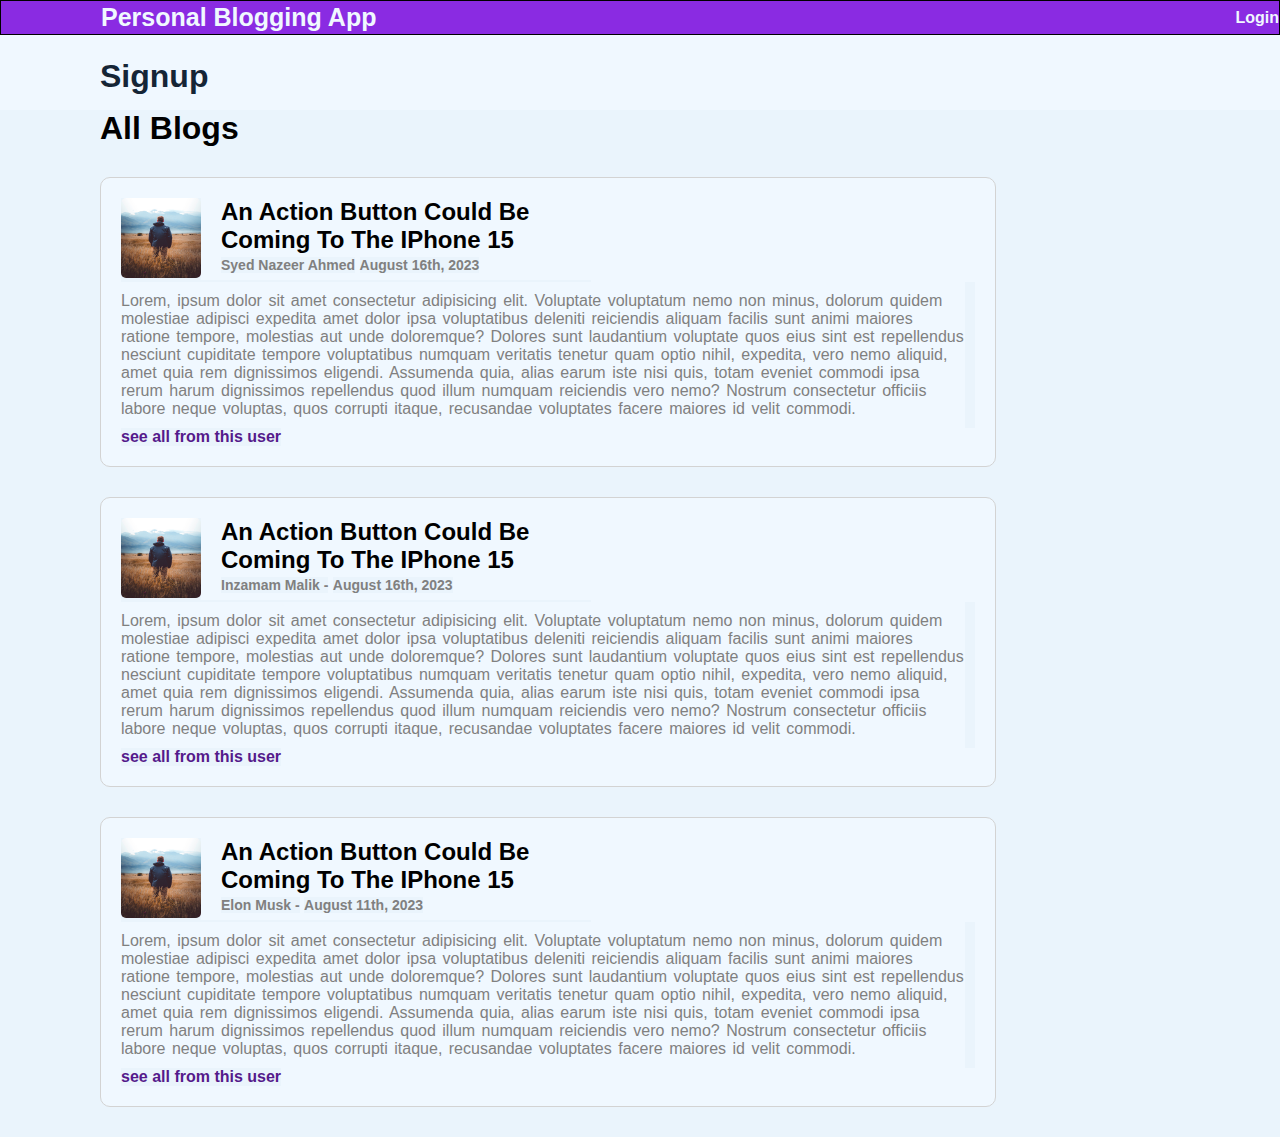
<file: index.html>
<!DOCTYPE html>
<html lang="en">
<head>
    <meta charset="UTF-8">
    <meta name="viewport" content="width=device-width, initial-scale=1.0">
    <title>Home</title>
    <link rel="stylesheet" href="style.css">
</head>
<body>
    <header id="personal-blog">
        <div class="info">
      <h3>Personal Blogging App</h3>
          <a href="login.html">Login</a>
    </div>
    <div class="dashboard">
        <h2 id="d-heading">Signup</h2>
    </div>
    </header>

    <section id="myblog">
        <h2 class="myBlogs">All Blogs</h2>
        <div class="publish-content blog">
           <div class="publisher-info">
               <div class="image">
                   <img src="./images/photo-user.jpeg" alt="">
               </div>
                <div class="about-user">
               <h2 class="content-heading">An action button could be coming to the iPhone 15</h2>
                <span class="user-name">Syed Nazeer Ahmed</span>
                <span class="date">August 16th, 2023</span>
           </div>
       </div>
           <div class="content">
               <p>Lorem, ipsum dolor sit amet consectetur adipisicing elit. Voluptate voluptatum nemo non minus, dolorum quidem molestiae adipisci expedita amet dolor ipsa voluptatibus deleniti reiciendis aliquam facilis sunt animi maiores ratione tempore, molestias aut unde doloremque? Dolores sunt laudantium voluptate quos eius sint est repellendus nesciunt cupiditate tempore voluptatibus numquam veritatis tenetur quam optio nihil, expedita, vero nemo aliquid, amet quia rem dignissimos eligendi. Assumenda quia, alias earum iste nisi quis, totam eveniet commodi ipsa rerum harum dignissimos repellendus quod illum numquam reiciendis vero nemo? Nostrum consectetur officiis labore neque voluptas, quos corrupti itaque, recusandae voluptates facere maiores id velit commodi.</p>
           </div>
           <div class="see-btn">
              <a href="./userblog.html">see all from this user</a>
           </div>
        </div>
      </section>
      <section id="myblog">
        <div class="publish-content blog">
           <div class="publisher-info">
               <div class="image">
                   <img src="./images/photo-user.jpeg" alt="">
               </div>
                <div class="about-user">
               <h2 class="content-heading">An action button could be coming to the iPhone 15</h2>
                <span class="user-name">Inzamam Malik -</span>
                <span class="date">August 16th, 2023</span>
           </div>
       </div>
           <div class="content">
               <p>Lorem, ipsum dolor sit amet consectetur adipisicing elit. Voluptate voluptatum nemo non minus, dolorum quidem molestiae adipisci expedita amet dolor ipsa voluptatibus deleniti reiciendis aliquam facilis sunt animi maiores ratione tempore, molestias aut unde doloremque? Dolores sunt laudantium voluptate quos eius sint est repellendus nesciunt cupiditate tempore voluptatibus numquam veritatis tenetur quam optio nihil, expedita, vero nemo aliquid, amet quia rem dignissimos eligendi. Assumenda quia, alias earum iste nisi quis, totam eveniet commodi ipsa rerum harum dignissimos repellendus quod illum numquam reiciendis vero nemo? Nostrum consectetur officiis labore neque voluptas, quos corrupti itaque, recusandae voluptates facere maiores id velit commodi.</p>
           </div>
           <div class="see-btn">
              <a href="./userblog.html">see all from this user</a>
           </div>
        </div>
      </section>
      <section id="myblog">
        <div class="publish-content blog">
           <div class="publisher-info">
               <div class="image">
                   <img src="./images/photo-user.jpeg" alt="">
               </div>
                <div class="about-user">
               <h2 class="content-heading">An action button could be coming to the iPhone 15</h2>
                <span class="user-name">Elon Musk -</span>
                <span class="date">August 11th, 2023</span>
           </div>
       </div>
           <div class="content">
               <p>Lorem, ipsum dolor sit amet consectetur adipisicing elit. Voluptate voluptatum nemo non minus, dolorum quidem molestiae adipisci expedita amet dolor ipsa voluptatibus deleniti reiciendis aliquam facilis sunt animi maiores ratione tempore, molestias aut unde doloremque? Dolores sunt laudantium voluptate quos eius sint est repellendus nesciunt cupiditate tempore voluptatibus numquam veritatis tenetur quam optio nihil, expedita, vero nemo aliquid, amet quia rem dignissimos eligendi. Assumenda quia, alias earum iste nisi quis, totam eveniet commodi ipsa rerum harum dignissimos repellendus quod illum numquam reiciendis vero nemo? Nostrum consectetur officiis labore neque voluptas, quos corrupti itaque, recusandae voluptates facere maiores id velit commodi.</p>
           </div>
           <div class="see-btn">
              <a href="./userblog1.html">see all from this user</a>
           </div>
        </div>
      </section>
</body>
</html>
</file>
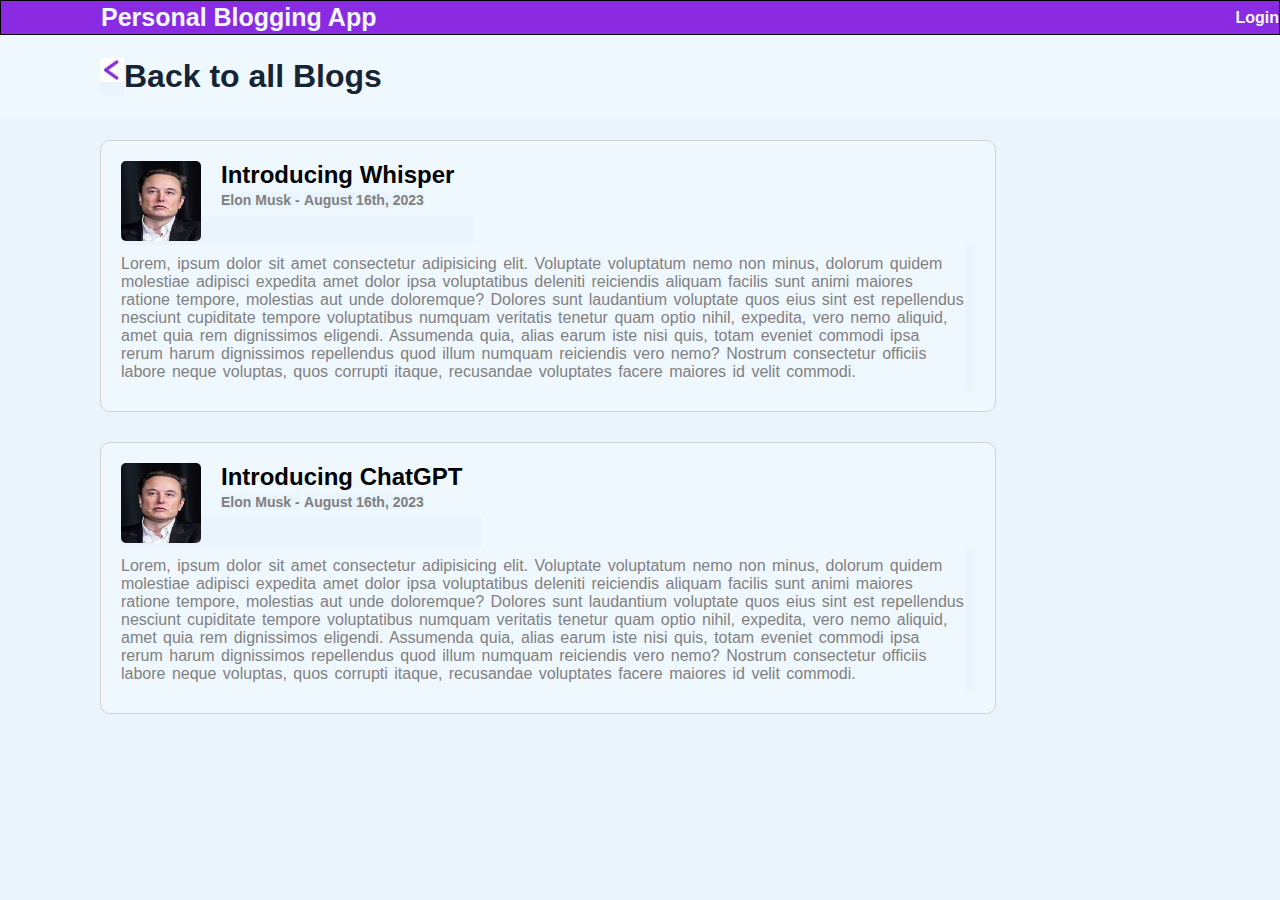
<file: userblog.html>
<!DOCTYPE html>
<html lang="en">
<head>
    <meta charset="UTF-8">
    <meta name="viewport" content="width=device-width, initial-scale=1.0">
    <title>user Blog</title>
    <link rel="stylesheet" href="style.css">
</head>
<body>

    <header id="personal-blog">
        <div class="info">
      <h3>Personal Blogging App</h3>
          <a href="login.html">Login</a>
    </div>
    <div class="dashboard">
        <a href="index.html"><img src="./images/icion 1.jpeg" alt=""></a>

        <h2 id="d-heading" class="back">Back to all Blogs</h2>
    </div>
    
    </header>

    <section id="myblog">
        <div class="publish-content blog">
           <div class="publisher-info">
               <div class="image">
                   <img src="./images/images.jpeg" alt="">
               </div>
                <div class="about-user">
               <h2 class="content-heading">Introducing Whisper</h2>
                <span class="user-name">Elon Musk -</span>
                <span class="date">August 16th, 2023</span>
           </div>
       </div>
           <div class="content">
               <p>Lorem, ipsum dolor sit amet consectetur adipisicing elit. Voluptate voluptatum nemo non minus, dolorum quidem molestiae adipisci expedita amet dolor ipsa voluptatibus deleniti reiciendis aliquam facilis sunt animi maiores ratione tempore, molestias aut unde doloremque? Dolores sunt laudantium voluptate quos eius sint est repellendus nesciunt cupiditate tempore voluptatibus numquam veritatis tenetur quam optio nihil, expedita, vero nemo aliquid, amet quia rem dignissimos eligendi. Assumenda quia, alias earum iste nisi quis, totam eveniet commodi ipsa rerum harum dignissimos repellendus quod illum numquam reiciendis vero nemo? Nostrum consectetur officiis labore neque voluptas, quos corrupti itaque, recusandae voluptates facere maiores id velit commodi.</p>
           </div>
        </div>
      </section>

      <section id="myblog">
        <div class="publish-content blog">
           <div class="publisher-info">
               <div class="image">
                   <img src="./images/images.jpeg" alt="">
               </div>
                <div class="about-user">
               <h2 class="content-heading">Introducing ChatGPT</h2>
                <span class="user-name">Elon Musk -</span>
                <span class="date">August 16th, 2023</span>
           </div>
       </div>
           <div class="content">
               <p>Lorem, ipsum dolor sit amet consectetur adipisicing elit. Voluptate voluptatum nemo non minus, dolorum quidem molestiae adipisci expedita amet dolor ipsa voluptatibus deleniti reiciendis aliquam facilis sunt animi maiores ratione tempore, molestias aut unde doloremque? Dolores sunt laudantium voluptate quos eius sint est repellendus nesciunt cupiditate tempore voluptatibus numquam veritatis tenetur quam optio nihil, expedita, vero nemo aliquid, amet quia rem dignissimos eligendi. Assumenda quia, alias earum iste nisi quis, totam eveniet commodi ipsa rerum harum dignissimos repellendus quod illum numquam reiciendis vero nemo? Nostrum consectetur officiis labore neque voluptas, quos corrupti itaque, recusandae voluptates facere maiores id velit commodi.</p>
           </div>
        </div>
      </section>
</body>
</html>
</file>
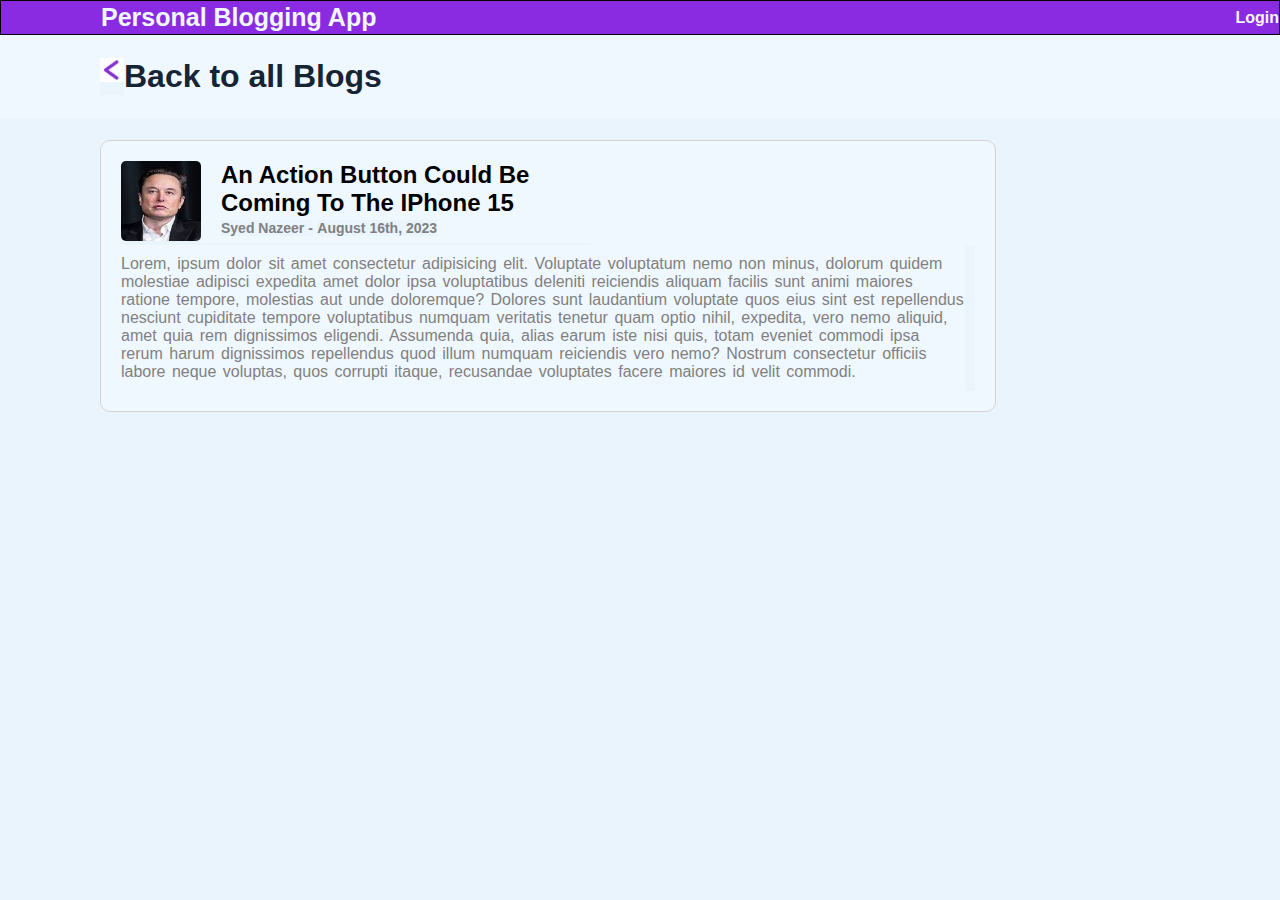
<file: userblog1.html>
<!DOCTYPE html>
<html lang="en">
<head>
    <meta charset="UTF-8">
    <meta name="viewport" content="width=device-width, initial-scale=1.0">
    <title>user Blog</title>
    <link rel="stylesheet" href="style.css">
</head>
<body>
    <header id="personal-blog">
        <div class="info">
      <h3>Personal Blogging App</h3>
          <a href="login.html">Login</a>
    </div>
    <div class="dashboard">
        <a href="index.html"><img src="./images/icion 1.jpeg" alt=""></a>

        <h2 id="d-heading" class="back">Back to all Blogs</h2>
    </div>
    
    </header>

    <section id="myblog">
        <div class="publish-content blog">
           <div class="publisher-info">
               <div class="image">
                   <img src="./images/images.jpeg" alt="">
               </div>
                <div class="about-user">
               <h2 class="content-heading">An action button could be coming to the iPhone 15</h2>
                <span class="user-name">Syed Nazeer -</span>
                <span class="date">August 16th, 2023</span>
           </div>
       </div>
           <div class="content">
               <p>Lorem, ipsum dolor sit amet consectetur adipisicing elit. Voluptate voluptatum nemo non minus, dolorum quidem molestiae adipisci expedita amet dolor ipsa voluptatibus deleniti reiciendis aliquam facilis sunt animi maiores ratione tempore, molestias aut unde doloremque? Dolores sunt laudantium voluptate quos eius sint est repellendus nesciunt cupiditate tempore voluptatibus numquam veritatis tenetur quam optio nihil, expedita, vero nemo aliquid, amet quia rem dignissimos eligendi. Assumenda quia, alias earum iste nisi quis, totam eveniet commodi ipsa rerum harum dignissimos repellendus quod illum numquam reiciendis vero nemo? Nostrum consectetur officiis labore neque voluptas, quos corrupti itaque, recusandae voluptates facere maiores id velit commodi.</p>
           </div>
        </div>
      </section>
</body>
</html>
</file>
<file: style.css>
*{
    padding: 0;
    margin: 0;
    box-sizing: border-box;
    font-family: 'Poppins', sans-serif;
    background-color:#EAF4FC;
}

main{
    height: 100vh;
    width: 100%;
    display: flex;
    align-items: center;
    justify-content: center;
   
}
.container{
    height: max-content;
    width: max-content;
    box-shadow: rgba(0, 0, 0, 0.24) 0px 13px 28px;
    border-radius: 10px;
    margin-bottom: 10%;
    
}
.container-signIn{
    padding: 30px 20px;
}
.container .container-signUp{
    margin: 50px 80px;
}
.container-signUp{
    padding: 30px 40px;
}
h1{  
    text-transform: uppercase;
    height: 50px;
   font-size: 38px;
   color: #535358;
   text-align: center;
}
.inputfield{
    margin: 12px 0;
}
form img{
    position: relative;
    top: 7px;
    right:0;
    height: 26px;
    margin-right: 5px;
    
}
.form-text{
    margin-top: 5px;
   font-size: 13px;
   font-weight: bold;
   color: 152536;

}
input{
    padding: 8px;
    margin-top: 6px;
    height: 50px;
    width: 280px;
    border-radius: 5px;
    outline: none;
    border: 1px solid rgb(83, 83, 88, 0.2);
}
.create{
    font-size: 18px;
}
.para1{
    display: inline-block;
    color: rgb(52, 24, 156);
}
a{
    color: #551A8B;
    font-weight: bold;
    text-decoration: none;
}
.btn{
    color: aliceblue;
    letter-spacing: 1px;
    font-size: 18px;
    border: 1px solid rgb(83, 83, 88, 0.4);
    border-radius: 5px;
    height: 40px;
    width: 80px;
    position: relative;
     top: 15px;
    left: 80px;
    margin-bottom: 30px;
    background-color: #7749F8;
    ;
    text-transform: uppercase;
}
.btn-up{
    margin-bottom: 10px;
    position: relative;
    top: 20px;
   left: 40px;
}

/* Dashboard  */

#personal-blog{
    height: 110px;
    width: 100%;

}

#personal-blog .info{
    height: 35px;
    width: 100%;
    padding: 0 100px;
    background-color: blueviolet;
    display: flex;
    flex-direction: row;
    align-items: center;
    justify-content: space-between;
    border: 1px solid;
}
#personal-blog .info h3{
   background-color:  blueviolet;
   color: aliceblue;
   font-size: 25px;
}
#personal-blog .info a{
    background-color:  blueviolet;
    color: aliceblue;
 }
#personal-blog .info #name, #logout-btn{
    width: 80px;
    background-color: blueviolet;
    color: aliceblue;
    border: none;


}
#personal-blog .dashboard{  
    background-color:aliceblue; 
    padding: 23px 100px;
    
}
#personal-blog .dashboard #d-heading{
    /* text-transform: capitalize; */
    font-size: 32px;background: none;
    color: #152536;
}

.blog{
    height: 270px;
    width: 70%;
    margin: 30px auto 30px 100px;
    display: flex;
   justify-content: center;
   align-items: flex-start;
   padding-left: 60px;
   background-color:aliceblue; 
   flex-direction: column;
   border-radius:10px ;
    box-shadow: rgba(99, 99, 99, 0.2) 0px 2px 8px 0px;
    
}
.to-publish{
    width: 100%;
    background-color:aliceblue;
}
 .to-publish input,textarea{
    height: 40px;
    width: 600px;
    border: none;
    margin-top: 15px;
    border-radius: 10px;
    background-color: aliceblue;
    padding: 8px 18px;
    color: gray;
     border: 1px solid rgb(214, 214, 214);
    -webkit-transition: 0.5s;
    transition: 0.5s;
    outline: none;
    resize: none;


} 

.to-publish textarea{
    height: 100px;
}
  input[type=text]:focus {
    border: 2px solid blueviolet;
  }
  textarea:focus {
    border: 2px solid blueviolet;
  }
  #publish-blog input[type=button]{
    margin-top: 10px;
    height: 35px;
    width: 150px;
    background-color: blueviolet;
    border: 1px solid blueviolet;
    border-radius: 5px;
    font-weight: 600;
    text-align: center;
    font-size: 16px;
    color: aliceblue;
    outline: none;
  }



  #myblog{
    height: max-content;
    width: 100%;
    background-color: #EAF4FC;
    
    }  
    #myblog .blog{
        height: max-content;
        box-shadow: none;
        border: 1px solid lightgrey;
        background-color: aliceblue;
        padding: 20px;
    
    }
    #myblog .myBlogs{
        margin-left: 100px;
        font-size: 32px;
        text-transform: capitalize;
    
    }
    
    .publisher-info{
        display: flex;
        align-items: flex-start;
        justify-content: center;
    }
    .publisher-info img{
          height: 80px;
          width: 80px;
          border-radius: 5px;
    }
    .about-user{
        background-color: aliceblue;
        padding: 0 20px 8px 20px;
        width: 100%;
    
    }
    .about-user .content-heading{
        background-color: aliceblue;
        text-transform: capitalize;
        max-width: 350px;
    
    }
    #myblog .content p{
        margin-right: 10px;
        padding: 10px 0 10px 0;
        background-color: aliceblue;
        color:grey;
        word-spacing: 2px;
    
    }
    #myblog span{
        position: relative;
        top: 2px;
        left: 0;
        color: grey;
        font-size: 14px;
        font-weight: 600;
    }
    .edit-delete-btns button{
        background: aliceblue;
        margin-right: 20px;
        border: none;
       color: blueviolet;
        border-radius: 5px;
        font-weight: 600;
    }
/* userblog1 */


.see-btn a{
    text-decoration: none;
}
.dashboard img{
    height: 24px;
}
.dashboard {
    display:flex;
}
.dashboard .back{
    color: #8a2be2;
}


/* MediaQuary */

    @media screen and (max-width: 900px){
        .to-publish input,textarea{
            width: 90%;
        
        }
        .blog{
            height: 280px;
            width: 95%;
            margin: 30px 10px;
            padding-left: 15px;
            
        } 
        #personal-blog .info{
            padding-right: 0;
        }
      }
      #myblog .blog{
        padding: 20px;
    }   
    
    #personal-blog .info{
        padding-right: 0;
    }
</file>
